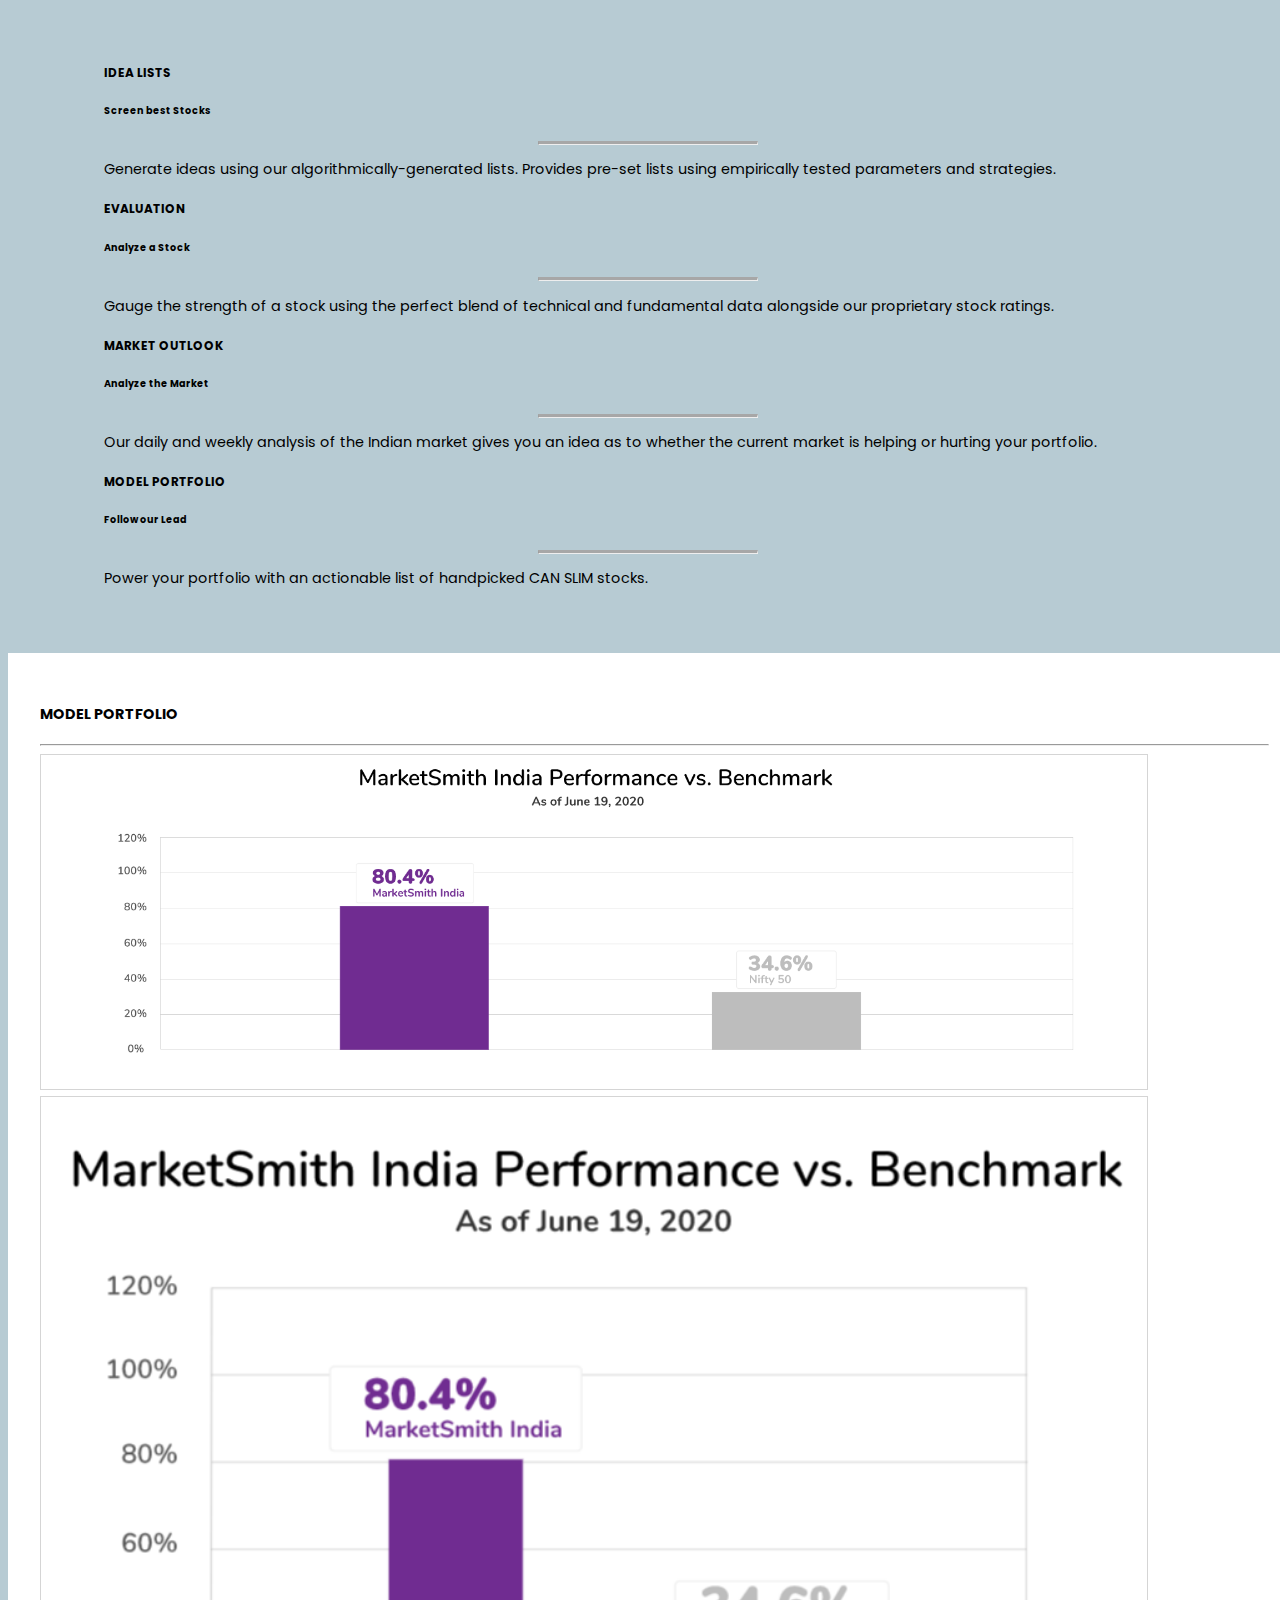
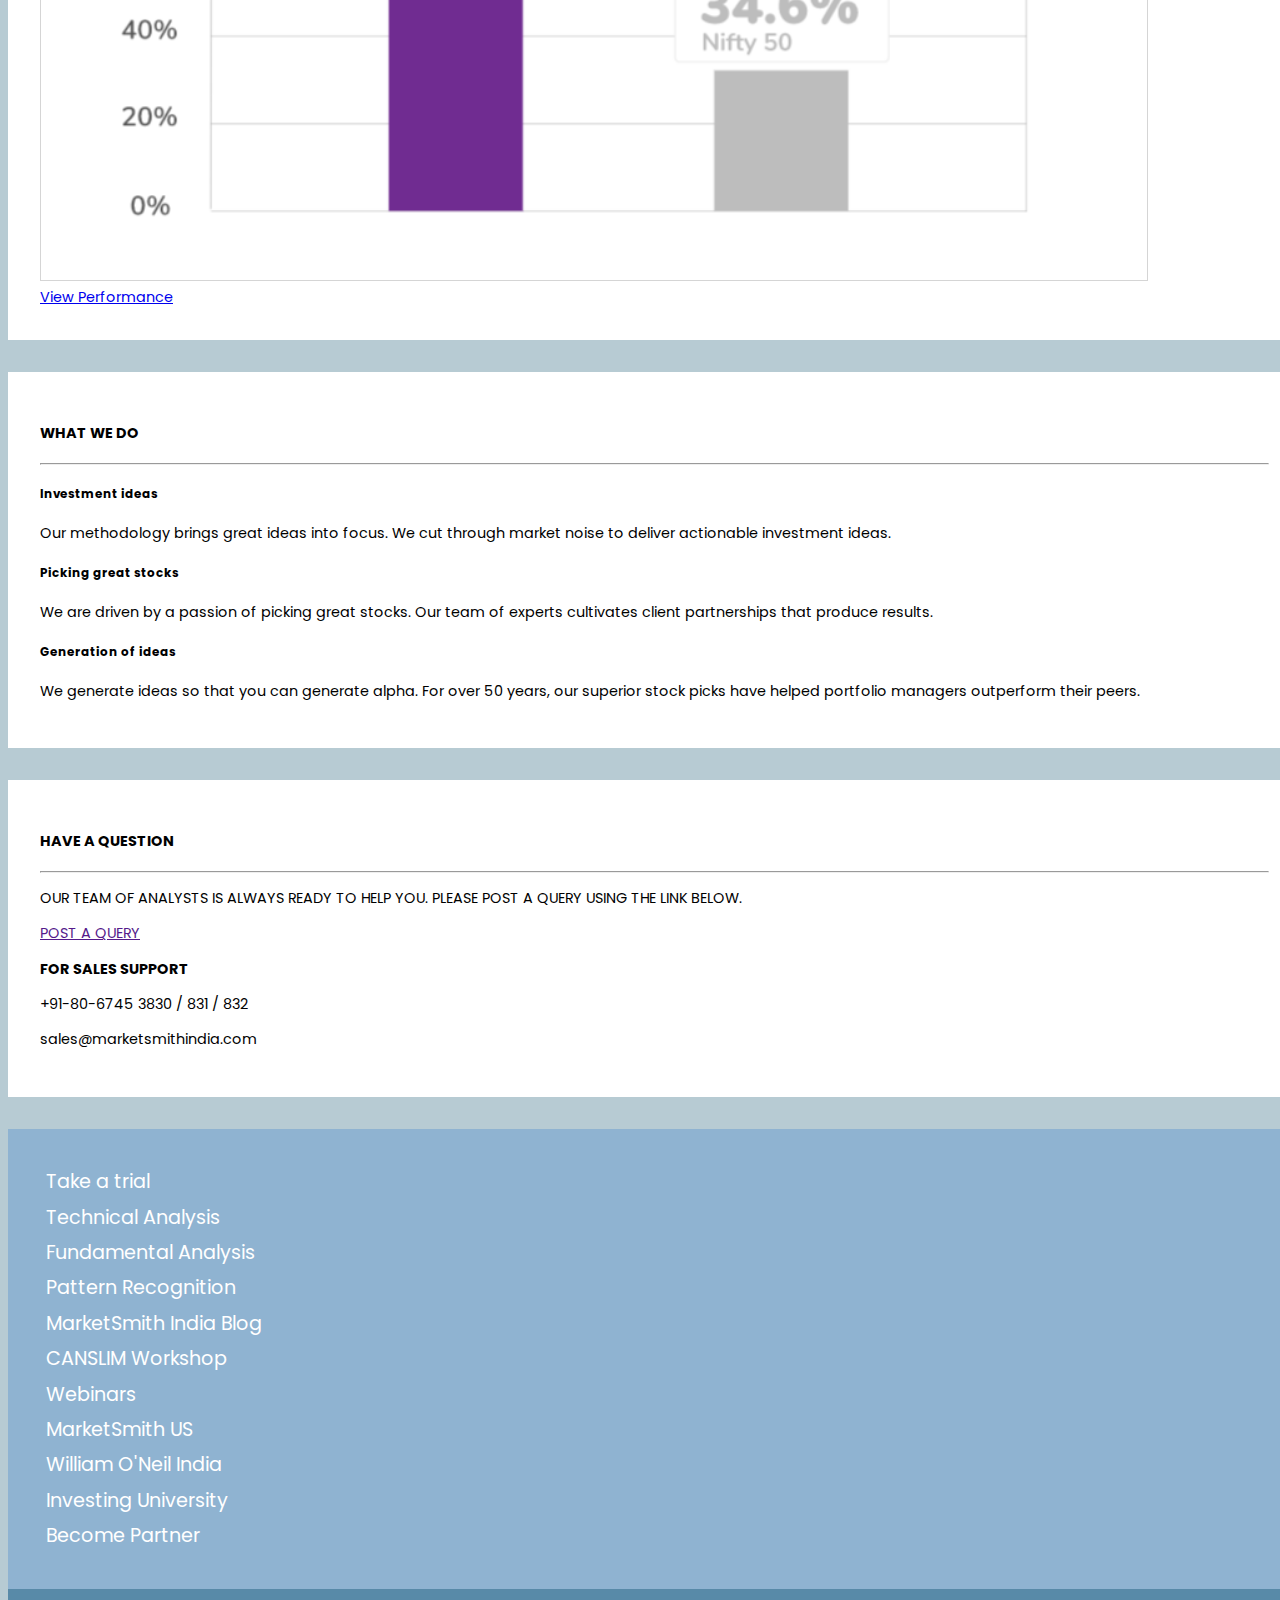
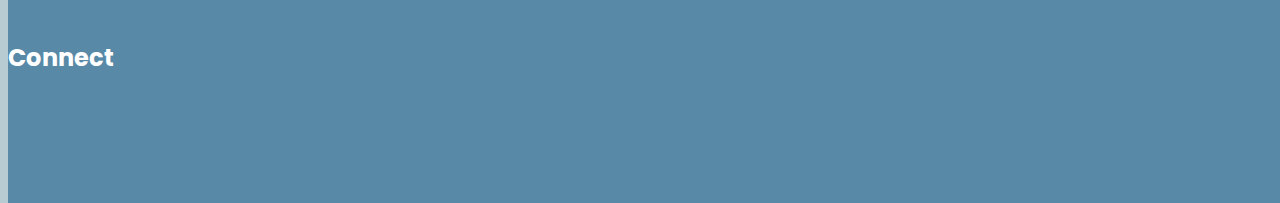
<file: pssite/index.html>
<!DOCTYPE html>
<html lang="en">
  <head>
    <meta charset="UTF-8">
    <meta name="viewport" content="width=device-width, initial-scale=1">
    <link rel="stylesheet" href="https://pro.fontawesome.com/releases/v5.10.0/css/all.css" integrity="sha384-AYmEC3Yw5cVb3ZcuHtOA93w35dYTsvhLPVnYs9eStHfGJvOvKxVfELGroGkvsg+p" crossorigin="anonymous"/>
    <link rel="stylesheet" href="https://stackpath.bootstrapcdn.com/bootstrap/4.5.0/css/bootstrap.min.css" integrity="sha384-9aIt2nRpC12Uk9gS9baDl411NQApFmC26EwAOH8WgZl5MYYxFfc+NcPb1dKGj7Sk" crossorigin="anonymous">
    <link href="css/style.css" rel="stylesheet">
  </head>
  <body>
    <div class="container-fluid">
        <div class="card-deck text-center">
         <!-- <div class="col-sm-3"> -->
                <div class="card">
                    <i class="fas fa-lightbulb"></i>
                       <div class="card-body">
                      <h5 class="card-title">IDEA LISTS</h5>
                      <h6 class="card-subtitle mb-2 text-muted">Screen best Stocks</h6>
                      <hr>
                      <p class="card-text">Generate ideas using our algorithmically-generated lists. Provides pre-set lists using empirically tested parameters and strategies.</p>
                    </div>
                  </div>
            <!-- </div> -->
            <!-- <div class="col-sm-3"> -->
                <div class="card">
                    <i class="fas fa-balance-scale"></i>
                    <div class="card-body">
                      <h5 class="card-title">EVALUATION</h5>
                      <h6 class="card-subtitle mb-2 text-muted">Analyze a Stock</h6>
                      <hr>
                      <p class="card-text">Gauge the strength of a stock using the perfect blend of technical and fundamental data alongside our proprietary stock ratings.</p>
                    </div>
                </div>
            <!-- </div> -->
            <!-- <div class="col-sm-3"> -->
                <div class="card">
                    <i class="fas fa-binoculars"></i>
                    <div class="card-body">
                      <h5 class="card-title">MARKET OUTLOOK</h5>
                      <h6 class="card-subtitle mb-2 text-muted">Analyze the Market</h6>
                      <hr>
                      <p class="card-text">Our daily and weekly analysis of the Indian market gives you an idea as to whether the current market is helping or hurting your portfolio.</p>
                    </div>
                  </div>
            <!-- </div> -->
            <!-- <div class="col-sm-3"> -->
                <div class="card">
                    <i class="fas fa-book-open"></i>
                    <div class="card-body">
                      <h5 class="card-title">MODEL PORTFOLIO</h5>
                      <h6 class="card-subtitle mb-2 text-muted">Follow our Lead</h6>
                      <hr>
                      <p class="card-text">Power your portfolio with an actionable list of handpicked CAN SLIM stocks.</p>
                    </div>
                  </div>
            <!-- </div> -->
        </div>
    </div>
    <div class="container-fluid graph shadow bg-white rounded">
        <h4>MODEL PORTFOLIO</h4>
        <hr>
        <div class="row text-center">
        <div class="col-12">
            <img class="p-1 m-2 d-none d-md-block" src="img/bargraph.png">
            <img class="p-1 m-2 d-block d-md-none" src="img/bargraphsmall.png">
        </div>
        <div class="col-12">
            <a href="#" class="btn btn-primary mt-2">View Performance</a>
        </div>
        </div>
    </div>
    <div class="container-fluid wrapperdo shadow bg-white rounded">
        <h4>WHAT WE DO</h4>
        <hr>
        <div class="row p-2">
            <div class="do col-sm-1 text-center">
                <i class="fas fa-briefcase"></i>
            </div>      
            <div class="do col-sm-3">
                <h5>Investment ideas</h5>
                <p>Our methodology brings great ideas into focus. We cut through market noise to deliver actionable investment ideas.</p>
            </div>
            <div class="do col-sm-1 text-center">
                <i class="fas fa-coins"></i>
            </div>
            <div class="do col-sm-3">
                <h5>Picking great stocks</h5>
                <p>We are driven by a passion of picking great stocks. Our team of experts cultivates client partnerships that produce results.</p>            
            </div>
            <div class="do col-sm-1 text-center">
                <i class="far fa-lightbulb"></i>
            </div>
            <div class="do col-sm-3">
                <h5>Generation of ideas</h5>
                <p>We generate ideas so that you can generate alpha. For over 50 years, our superior stock picks have helped portfolio managers outperform their peers.</p>            
            </div>  
        </div>    
    </div>
    <div class="container-fluid ques mb-5 shadow bg-white rounded ">
        <h4>HAVE A QUESTION</h4>
        <hr>
        <div class="row">
            <div class="col-sm-3 text-right mt-3">
                <i class="fas fa-headset"></i>
            </div>
            <div class="col-sm-9 text-center">
                <p class="h6 pb-3">OUR TEAM OF ANALYSTS IS ALWAYS READY TO HELP YOU. PLEASE POST A QUERY USING THE LINK BELOW.</p>
                <a href="" class="btn btn-primary mb-3">POST A QUERY</a>
                <p><b>FOR SALES SUPPORT</b></p>
                <p>+91-80-6745 3830 / 831 / 832</p>
                <p>sales@marketsmithindia.com</p>
            </div>
        </div>
    </div>
    <footer>
        <div class="container-fluid">
            <div class="row links text-center">
                <div class="col-4">
                    <a href="">Take a trial</a>
                    <a href="">Technical Analysis</a>
                    <a href="">Fundamental Analysis</a>
                    <a href="">Pattern Recognition</a>
                </div>
                <div class="col-4">
                    <a href="">MarketSmith India Blog</a>
                    <a href="">CANSLIM Workshop</a>
                    <a href="">Webinars</a>
                </div>
                <div class="col-4">
                    <a href="">MarketSmith US</a>
                    <a href="">William O'Neil India</a>
                    <a href="">Investing University</a>
                    <a href="">Become  Partner</a>
                </div>    
            </div>   
            <div class="row text-center connect">
                <div class="col-12">
                    <h2>Connect</h2>
                </div>
                <div class="col-12 social">
                    <a href="#"><i class="fab fa-facebook"></i></a>
                    <a href="#"><i class="fab fa-instagram"></i></a>
                    <a href="#"><i class="fab fa-linkedin"></i></a>
                </div>
            </div> 
    </footer>
  </body>
</html>
</file>
<file: pssite/css/style.css>
@import url('https://fonts.googleapis.com/css2?family=Poppins&display=swap');

html, body{
    width: 100%;
    height: 100%;
    font-family: 'Poppins', sans-serif;
}
body{
    background-color: #b7cbd3;
}
.card .fas{
    font-size: 2.5rem;
    margin-top: 2rem;
}
.card hr{
    width: 20%;
    border-top: 0.2rem solid #a7a7a7;
}
.card-body{
    font-size: 0.9rem;
}
.card-deck{
    margin: 4rem 6rem;
}
.card{
    transition: box-shadow .2s;
}
.card:hover{
    box-shadow: 0 0 11px rgba(5, 90, 114, 0.6);
}
.wrapperdo, .ques, .graph{
    background-color: #ffffff;
    width: 96%;
    padding: 2rem;
    font-size: 0.9rem;
    margin-bottom: 2rem;
}
.graph img{
    width: 90%;
    border: 0.4px solid #d5d5d5;
}
.do > i{
    padding-top: 1rem;
    font-size: 2.5rem;
}
.fa-headset{
    font-size: 10rem;
}
.links{
    background-color: #8fb3d1;
    padding: 2rem;
}
.links a{
    display: block;
    text-decoration: none;
    color: #ffffff;
    font-size: 1.2rem;
    margin: 0.4rem;
}
a:hover{
    color: #b0dcee;
}
.connect{
    background-color: #588aa8;
    color: #ffffff;
    margin-bottom: 0;
    padding: 2rem 0 3rem 0;
    height: 100%;
}
.social a{
    font-size: 2.5rem;
    padding: 1rem;
    color: #bbe0f7;
}
.social a:hover{
    color: #ebf7ff
}

@media (max-width: 1024px){
.card-deck{
    margin-right: 1rem;
    margin-left: 1rem;
}
}

@media (max-width: 820px){
    .card hr, .card-text{
        display: none;
    }
    .card-deck .card{
        margin-right: 0.5rem;
        margin-left: 0.5rem;
        font-size: 0.5rem;
    }
    .fa-headset{
        font-size: 6rem;
    }
}

@media (max-width:765px){
    .card-body{
       
    }
    .links{
        padding: 0.9rem;
    }
    .links a{
        font-size: 1rem;
    }
}

@media (max-width: 576px){
    .do i, .fa-headset{
        display: none;
    }
    .links a{
        font-size: 0.8rem;
        padding-bottom: 0.5rem;
    }
    .connect h2{
        font-size: 1.3rem;
    }
    .social{
        font-size: 1.8rem;
    }
}
</file>
